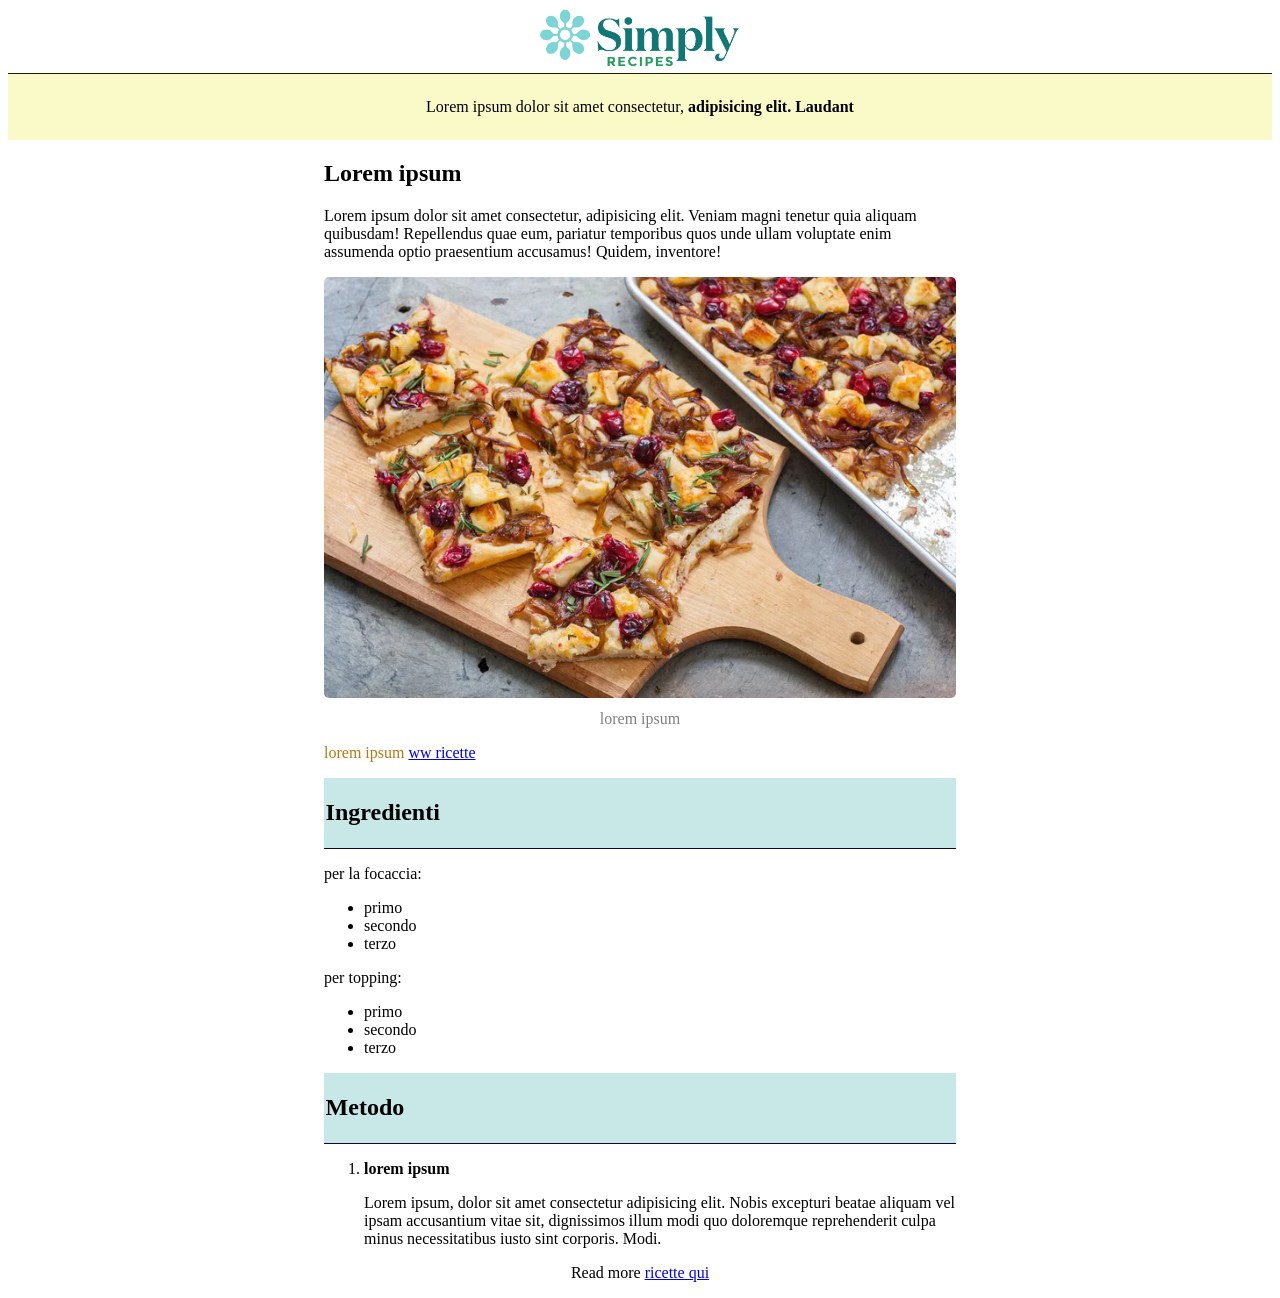
<file: index.html>
<!DOCTYPE html>
<html lang="en">
<head>

    <meta charset="UTF-8">
    <meta name="viewport" content="width=device-width, initial-scale=1.0">
    <title>Ricetta Focaccias</title>
    <link rel="stylesheet" href="./CSS/stile.css">
</head>
<body>
    <header>
        <img src="./assets/logo.png" alt="logo">
        <nav>
            <p>Lorem ipsum dolor sit amet consectetur,<strong> adipisicing elit. Laudant</strong></p>
        </nav>
        
    </header>
    <main>
        <article>
         <h1>Lorem ipsum</h1>
         <p>Lorem ipsum dolor sit amet consectetur, adipisicing elit. Veniam magni tenetur quia aliquam quibusdam! Repellendus quae eum, pariatur temporibus quos unde ullam voluptate enim assumenda optio praesentium accusamus! Quidem, inventore!</p>
         <img src="./assets/focaccia.png" alt="immagine focaccia"> 
         <div id="autore"> lorem ipsum</div>
         <div class="featured">
            <p>lorem ipsum 
            <a href="#">ww ricette</a></p>
         </div>
         <section>
            <div class="bordi" >
                <h2>Ingredienti</h2>
            </div>
            <p>per la focaccia:</p>
            <ul>
                <li>primo</li>
                <li>secondo</li>
                <li>terzo</li>
            </ul>
            <p>per topping:</p>
            <ul>
                <li>primo</li>
                <li>secondo</li>
                <li>terzo</li>
            </ul>
            
         </section>
         <section>
            <div class="bordi">
                <h2>Metodo</h2>
            
            </div>
            <ol>
                <li><p><strong>lorem ipsum</strong></p>
                    <p>Lorem ipsum, dolor sit amet consectetur adipisicing elit. Nobis excepturi beatae aliquam vel ipsam accusantium vitae sit, dignissimos illum modi quo doloremque reprehenderit culpa minus necessitatibus iusto sint corporis. Modi.</p>
                </li>
            </ol>
         </section>
        </article>


    </main>
    <footer>
        <p>Read more <a href="#">ricette qui</a></p>

    </footer>
    
</body>
</html>
</file>
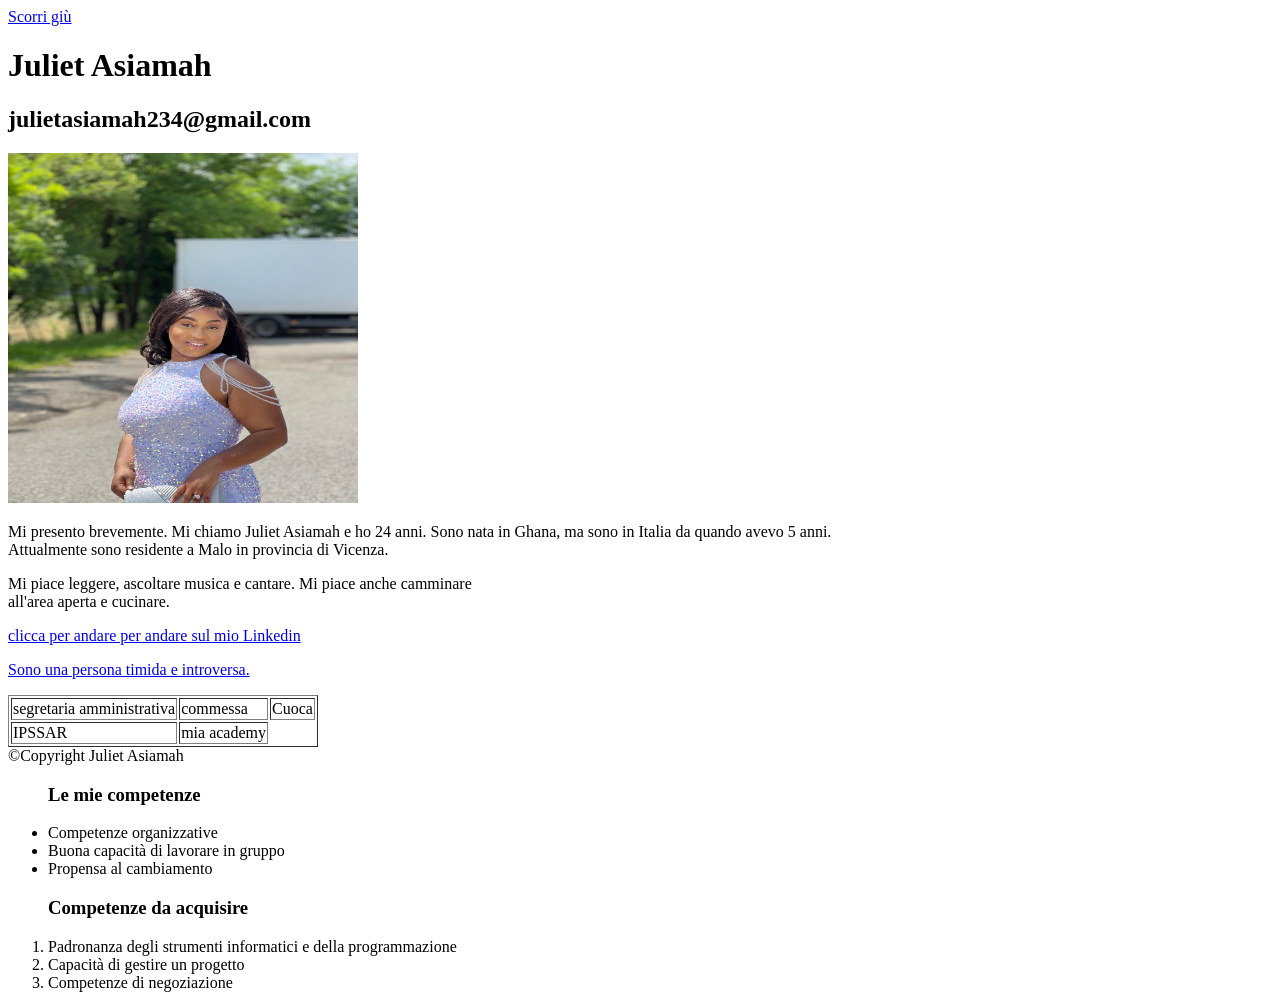
<file: ESERCITAZIONE giorno 1/index.html>
<!DOCTYPE html>
<html lang="en">
<head>
    <meta charset="UTF-8">
    <meta name="viewport" content="width=device-width, initial-scale=1.0">
    <meta name="description" content="Creazione prima pagina">
    <title>La mia prima pagina</title>
</head>
<body>
    <a href="#footer"> Scorri giù </a>
    <h1>Juliet Asiamah</h1>
    <h2>julietasiamah234@gmail.com</h2>
    <main>
        

       <a href="#"> <img src="fotoprofilo.jpg" alt="questa è la mia foto" width="350" height="350"> </a>
    <p> Mi presento brevemente. Mi chiamo Juliet Asiamah e ho 24 anni.
        Sono nata in Ghana, ma sono in Italia da quando avevo 5 anni. <br/> Attualmente
        sono residente a Malo in provincia di Vicenza.
    </p>
    <p>Mi piace leggere, ascoltare musica e cantare. Mi piace anche camminare <br/>
        all'area aperta e cucinare.
    </p>
    <a id="footer"> </a>
    <a href="https://www.linkedin.com/feed/?doFeedRefresh=true&nis=true" target="_blank" rel="nofollow"> clicca per andare per andare sul mio Linkedin </a>  
    <p> <a href="#">Sono una persona timida e introversa.</a> </p> 
</main>

<section>
    <table border="1">
        <tr>
            <td>segretaria amministrativa</td>
            <td>commessa</td>
            <td>Cuoca</td>
        </tr>
        <tr>
            <td>IPSSAR</td>
            <td>mia academy</td>
        
        </tr>
        
    </table>
</section>
    <footer id="footer">
        &copy;Copyright Juliet Asiamah</footer>


 

<div>
 <ul>  
<h3>Le mie competenze</h3>
 <li>Competenze organizzative</li>
 <li>Buona capacità di lavorare in gruppo</li>
 <li>Propensa al cambiamento</li>
</ul>
<ol>
<h3>Competenze da acquisire</h3>
 <li>Padronanza degli strumenti informatici e della programmazione</li>
 <li>Capacità di gestire un progetto</li>
 <li>Competenze di negoziazione</li>
 </ol>
</div>

</body>
</html>
</file>
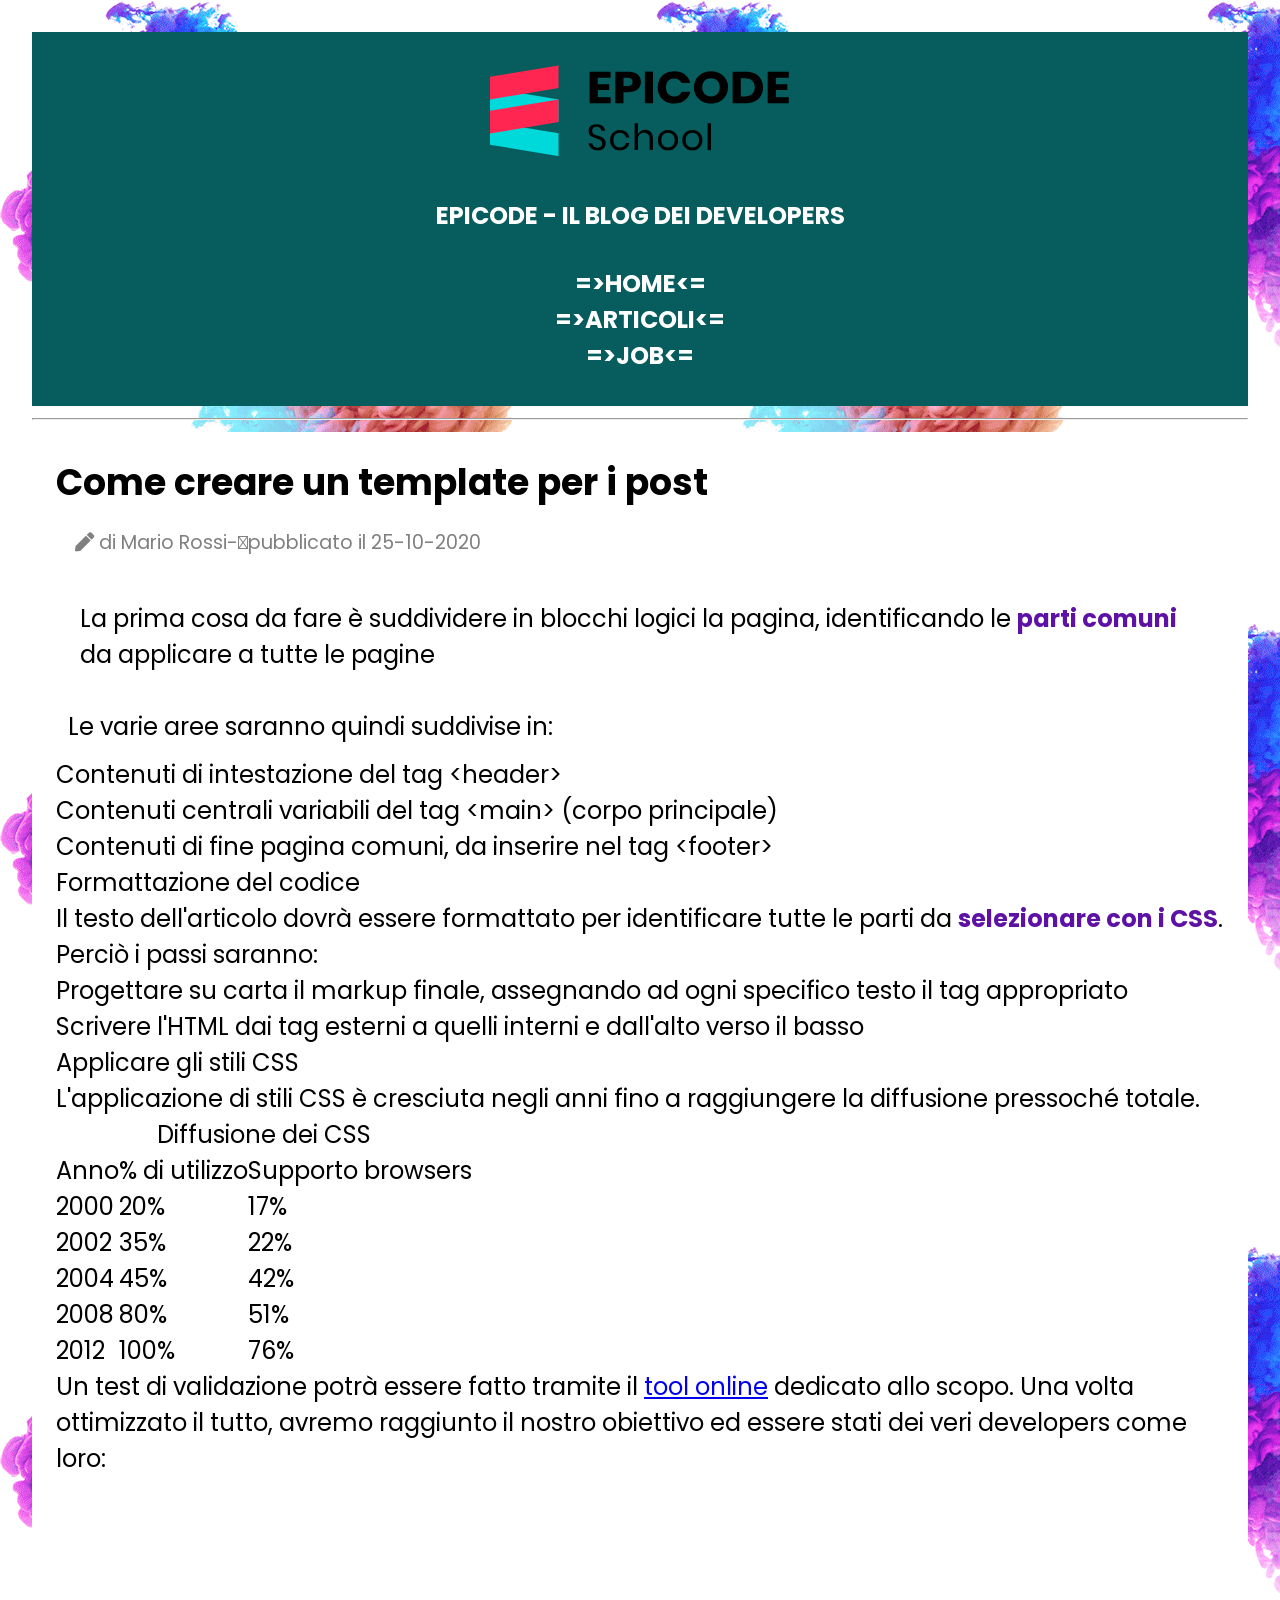
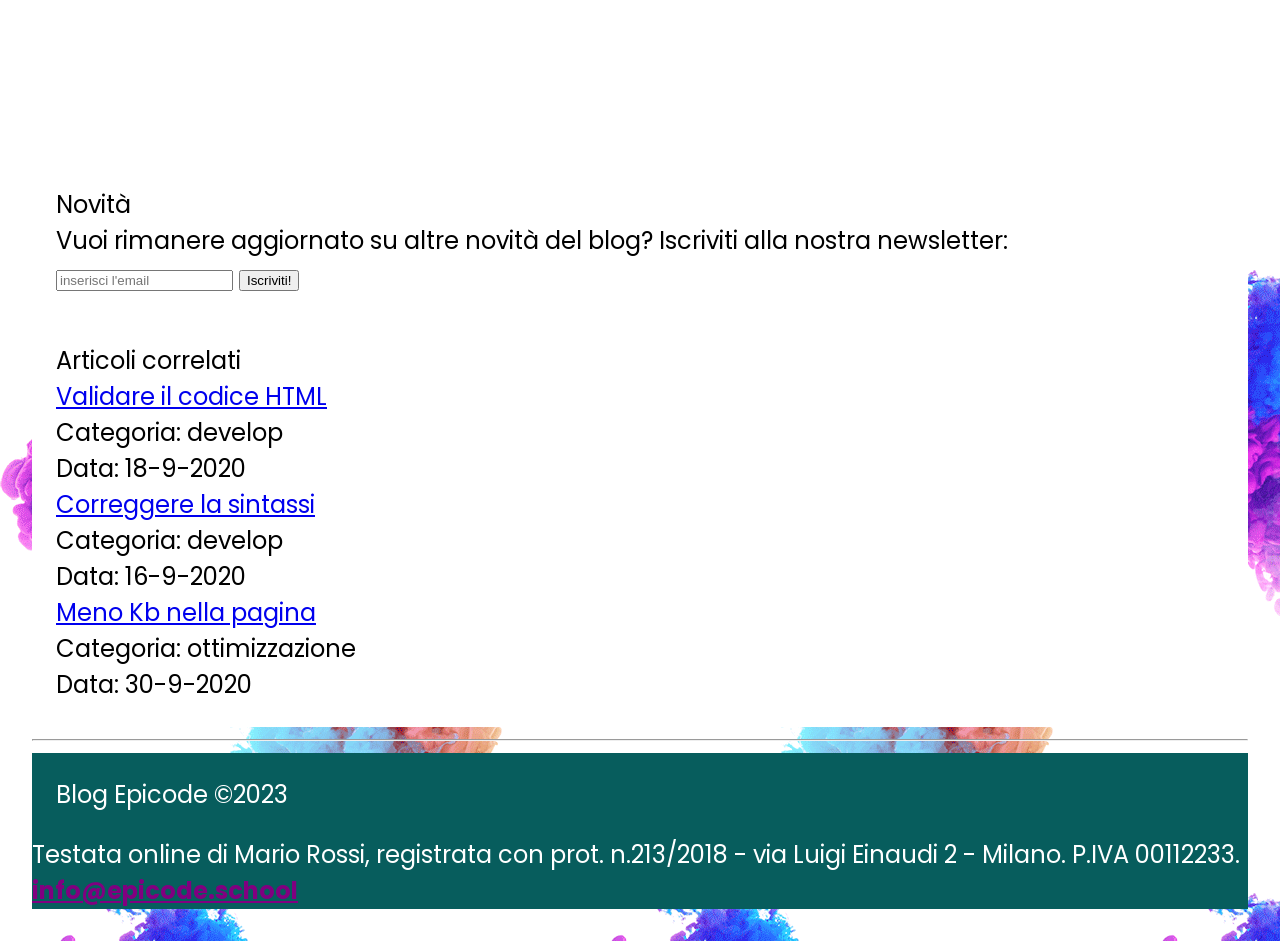
<file: giorno 4/FE-S1-L4-Esercizio/index.html>
<!DOCTYPE html>
<html lang="it">
  <head>
    <meta charset="utf-8" />
    <title>Sviluppo di una pagina web - Blog Epicode</title>
    <meta
      name="description"
      content="Primi passi operativi per creare un modello di pagina HTML per un post. Scopri come iniziare in modo facile."
    />
    <meta name="viewport" content="width=device-width, initial-scale=1" />
    <link rel="stylesheet" href="./assets/css/reset.css">
    <link rel="stylesheet" href="https://cdnjs.cloudflare.com/ajax/libs/font-awesome/5.15.4/css/all.min.css" integrity="sha512-1ycn6IcaQQ40/MKBW2W4Rhis/DbILU74C1vSrLJxCq57o941Ym01SwNsOMqvEBFlcgUa6xLiPY/NS5R+E6ztJQ==" crossorigin="anonymous" referrerpolicy="no-referrer" />
    <link rel="preconnect" href="https://fonts.googleapis.com">
<link rel="preconnect" href="https://fonts.gstatic.com" crossorigin>
<link href="https://fonts.googleapis.com/css2?family=Montserrat:ital,wght@0,100..900;1,100..900&family=Poppins:ital,wght@0,100;0,200;0,300;0,400;0,500;0,600;0,700;0,800;0,900;1,100;1,200;1,300;1,400;1,500;1,600;1,700;1,800;1,900&display=swap" rel="stylesheet">
     <link rel="stylesheet" href="./assets/css/style.css">
  </head>
  <body>
    <header>
      <div>
        <img src="./assets/img/logo.svg" alt="immagine logo" width="300">
        <p>Epicode - Il blog dei developers</p>
      </div>
      <nav>
        <ul>
          <li><a href="index.html" title="Home Page">Home</a></li>
          <li>
            <a
              href="articoli.html"
              title="Elenco degli articoli tecnici pubblicati"
              >Articoli</a
            >
          </li>
          <li>
            <a href="contatti.html" title="Candidati inviando un tuo cv">Job</a>
          </li>
        </ul>
      </nav>
    </header>
    <hr />
    <main>
      <article>
        <h1>Come creare un template per i post</h1>
        <p class="grigio"> <i class="fas fa-pen"></i> 
          di Mario Rossi-<i class="fa-regular fa-clock"></i>pubblicato il 25-10-2020</p>
         <p class="p1">
          La prima cosa da fare è suddividere in blocchi logici la pagina,
          identificando le <strong>parti comuni</strong> da applicare a tutte le
          pagine
        </p>
        <p class="p2">Le varie aree saranno quindi suddivise in:</p>
        <ul>
          <li>Contenuti di intestazione del tag <code>&lt;header&gt;</code></li>
          <li>
            Contenuti centrali variabili del tag
            <code>&lt;main&gt;</code> (corpo principale)
          </li>
          <li>
            Contenuti di fine pagina comuni, da inserire nel tag
            <code>&lt;footer&gt;</code>
          </li>
        </ul>
        <h2>Formattazione del codice</h2>
        <p>
          Il testo dell'articolo dovrà essere formattato per identificare tutte
          le parti da <strong>selezionare con i CSS</strong>. Perciò i passi
          saranno:
        </p>
        <ol>
          <li>
            Progettare su carta il markup finale, assegnando ad ogni specifico
            testo il tag appropriato
          </li>
          <li>
            Scrivere l'HTML dai tag esterni a quelli interni e dall'alto verso
            il basso
          </li>
          <li>Applicare gli stili CSS</li>
        </ol>
        <p>
          L'applicazione di stili CSS è cresciuta negli anni fino a raggiungere
          la diffusione pressoché totale.
        </p>
        <table>
          <caption>
            Diffusione dei CSS
          </caption>
          <thead>
            <tr>
              <th>Anno</th>
              <th>% di utilizzo</th>
              <th>Supporto browsers</th>
            </tr>
          </thead>
          <tbody>
            <tr>
              <td>2000</td>
              <td>20&percnt;</td>
              <td>17&percnt;</td>
            </tr>
            <tr>
              <td>2002</td>
              <td>35&percnt;</td>
              <td>22&percnt;</td>
            </tr>
            <tr>
              <td>2004</td>
              <td>45&percnt;</td>
              <td>42&percnt;</td>
            </tr>
            <tr>
              <td>2008</td>
              <td>80&percnt;</td>
              <td>51&percnt;</td>
            </tr>
            <tr>
              <td>2012</td>
              <td>100&percnt;</td>
              <td>76&percnt;</td>
            </tr>
          </tbody>
        </table>
        <p>
          Un test di validazione potrà essere fatto tramite il
          <a
            href="https://jigsaw.w3.org/css-validator/"
            target="blank"
            title="Validatore CSS online del W3C"
            >tool online</a
          >
          dedicato allo scopo. Una volta ottimizzato il tutto, avremo raggiunto
          il nostro obiettivo ed essere stati dei veri developers come loro:
        </p>
        <iframe
          width="300"
          height="300"
          src="https://www.youtube.com/embed/dvOvHXruEDM"
          title="YouTube video player"
          allow="accelerometer; autoplay; clipboard-write; encrypted-media; gyroscope; picture-in-picture"
          allowfullscreen
        ></iframe>
        <section>
          <h2>Novità</h2>
          <p>
            Vuoi rimanere aggiornato su altre novità del blog? Iscriviti alla
            nostra newsletter:
          </p>
          <form>
            <input
              type="email"
              name="user_email"
              id="user_email"
              placeholder="inserisci l'email"
              required
            />
            <button type="submit">Iscriviti!</button>
          </form>
        </section>
      </article>
    </main>
    <aside>
      <h2>Articoli correlati</h2>
      <div>
        <a
          href="post2.html"
          title="Passaggi guidati per validare correttamente tutto il codice sviluppato"
          >Validare il codice HTML</a
        >
        <p>Categoria: develop</p>
        <p>Data: 18-9-2020</p>
      </div>

      <div>
        <a
          href="post3.html"
          title="Passaggi guidati per controllare e correggere tutto il codice sviluppato"
          >Correggere la sintassi</a
        >
        <p>Categoria: develop</p>
        <p>Data: 16-9-2020</p>
      </div>

      <div>
        <a
          href="post4.html"
          title="Consigli ed approcci per ridurre il peso della pagina"
          >Meno Kb nella pagina</a
        >
        <p>Categoria: ottimizzazione</p>
        <p>Data: 30-9-2020</p>
      </div>
    </aside>
    <hr />
    <footer>
      <p>Blog Epicode &copy;2023</p>
      <address>
        Testata online di Mario Rossi, registrata con prot. n.213/2018 - via
        Luigi Einaudi 2 - Milano. P.IVA 00112233.
        <a
          href="mailto:info@epicode.school"
          title="contattami per informazioni/lavoro/privacy"
          >info@epicode.school</a
        >
      </address>
    </footer>
  </body>
</html>
</file>
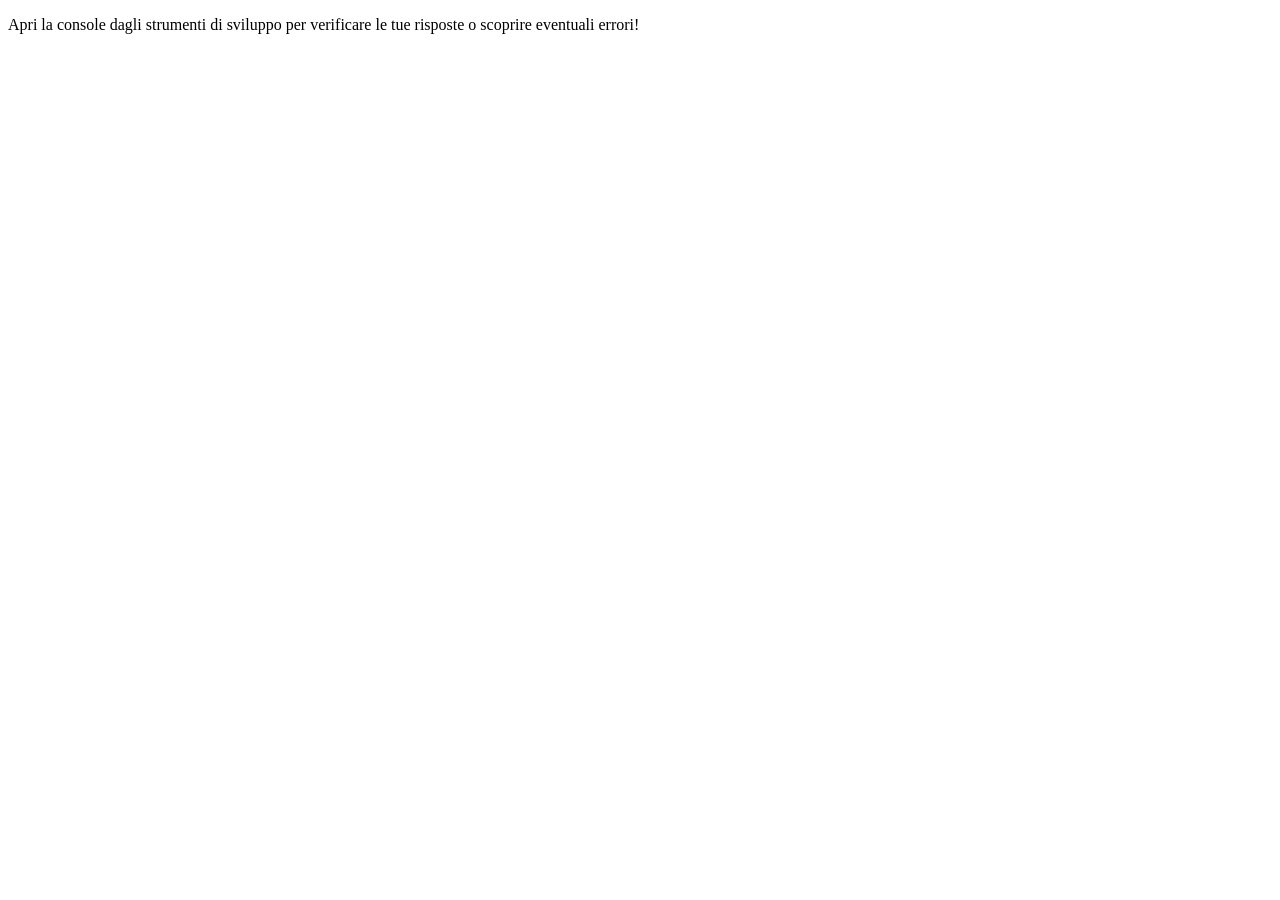
<file: giorno 6/U1-W2-D1/index.html>
<!DOCTYPE html>
<html lang="en">
  <head>
    <meta charset="UTF-8" />
    <meta name="viewport" content="width=device-width, initial-scale=1.0" />
    <title>Esercizi JS</title>
  </head>
  <body>
    <main>
      <p>
        Apri la console dagli strumenti di sviluppo per verificare le tue
        risposte o scoprire eventuali errori!
      </p>
    </main>
    <script src="D1.js"></script>
  </body>
</html>
</file>
<file: CSS/stile.css>
body {text-align: center;}
header img {width: 200px;}
header nav {
    background-color: rgb(250, 250, 201);
    padding: 0.5em;
    border-top: 1px solid rgb(27, 27, 2);
}
article {width: 50%;
margin:auto;
text-align: left;
}
#autore {text-align: center;
    color: grey;
margin-top: 0.5em;}
article img {width: 100%;
box-shadow: 1em;
border-radius: 5px;}
.featured {color: rgb(179, 122, 17);
}
.bordi {background-color: rgb(200, 231, 231);
padding: 0.1em;
border-bottom: 0.5px solid rgb(17, 6, 65) 
}
</file>
<file: giorno 4/FE-S1-L4-Esercizio/assets/css/style.css>
html {
    font-size: 62,5%;
}

body { 
font-family: "Poppins", serif;
font-size: 1.5rem;
padding: 2rem;
background-image: url(../img/sfondo.png);
line-height: 1.5;

}

header {
 text-align: center;
 background-color: rgb(7, 93, 93);
 padding: 2rem;
 color: white;
 font-weight: bold;
 text-transform: uppercase;
}

div img { 
    margin-bottom: 2rem;
}

header nav ul {
    margin-top: 2rem;
}

header nav li a {
    color: white;
    text-decoration: none;
}

ul li a::before {
    content: "=>";
}

ul li a::after {
    content: "<=";
}
article h1 {
    font-size: 1.5em;
    font-weight: bold;
}

.grigio {
    color: grey;
    font-size: 0.8em;
    padding: 1em;
}

main, aside {
    background-color: white;
    padding: 1em;
    margin: auto;
}

.p1{
    padding: 1em;
}

article strong {
    color: rgb(94, 17, 165);
    font-weight: bold;
}

.p2 {
    padding: 0.5em
}

footer {
    background-color: rgb(7, 93, 93);
    color: white;
}
footer a {
    color: purple;
    font-weight: bold;
}

footer p
{
    padding: 1em;
}
</file>
